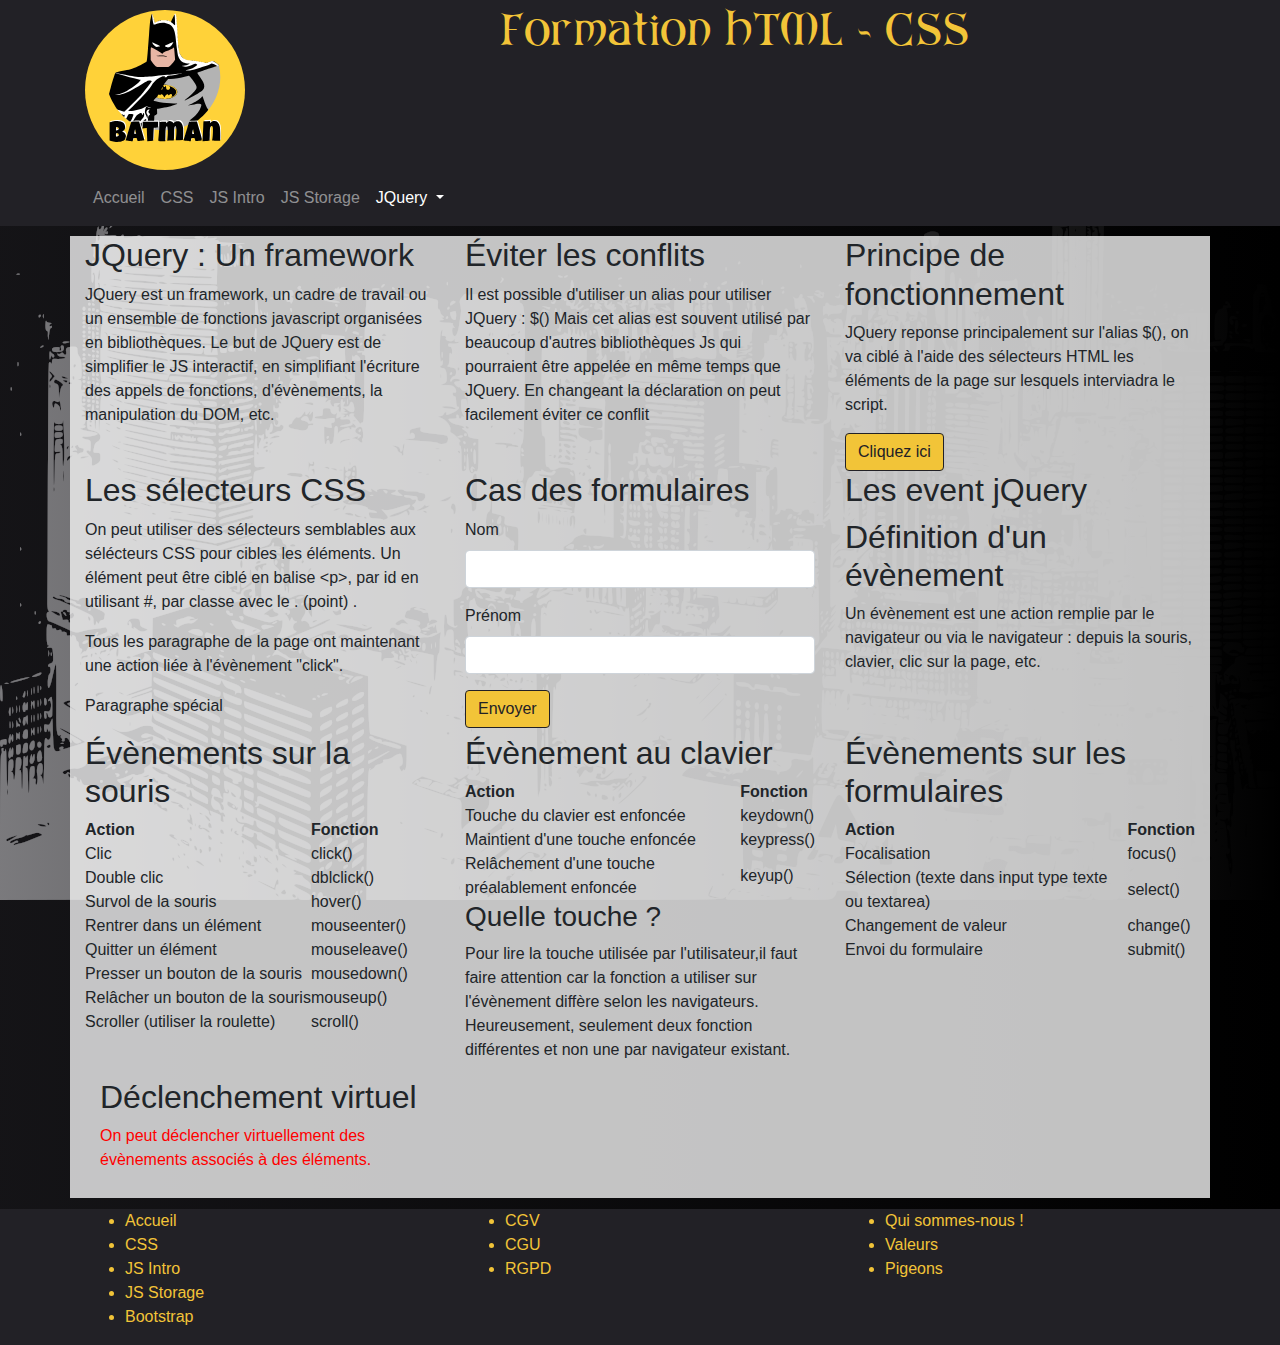
<file: bootstrap.html>
<!DOCTYPE html>
<html lang="fr">

<head>
    <meta charset="UTF-8">
    <meta http-equiv="X-UA-Compatible" content="IE=edge">
    <meta name="viewport" content="width=device-width, initial-scale=1.0">
    <title>Formation HTML CSS3 JavaScript JQuery</title>
    <link rel="stylesheet" href="./css/bootstrap.css" />
    <link rel="stylesheet" href="./css/bs-style.css" />
    <script src="./js/jquery.3.5.1.js"></script>
    <script src="./js/bootstrap.bundle.js"></script>
    <script src="./js/popper.js"></script>
    <script src="./js/jqscript.js"></script>
    <script>
        /* document.addEventListener('DOMContentLoaded', function(){});  */
        /*
        jQuery(document).ready(function(){
            console.log('Le DOM est prêt');
        });
        */
        // première version simplifiée
        /*
        jQuery( function(){
            console.log('Le DOM est prêt');
        });
        */
        // version simplifiée en utilisant un alias :
        /*
        $( function(){
            console.log('Le DOM est prêt');
        } );
        */
        /* version simplifiée avec alias évitant les conflit de nommage $ de l'alias */
        jQuery(function ($) {
            console.log('Le DOM est prêt');
            $('#firstBlood').click(function (event) {
                console.log(event.originalEvent);
                console.log($(this));
                console.log(`On a cliqué sur le bouton first blood ${this}!`);
            });

            // cibler tous les paragraphe de la page sauf le paragraphe avec l'id special
            let allPButSpecial = $('p:not(.special)');
            //console.log(allPButSpecial);
            allPButSpecial.click(function () {
                console.log($(this).text());
                $('p:not(.special)').each(function () {
                    $(this).css('color', 'inherit');
                });
                $(this).css('color', 'red');
            });

            $('button[type="submit"]').click(function (event) {
                event.preventDefault();
                let nom = $('#nom');
                let prenom = $('#prenom');
                console.log(`nom : ${nom}, prenom : ${prenom}`);
                if ('' === nom && '' === prenom) {
                    console.log('nom et prenom OK');
                    $('#formContact').submit();
                } else {
                    console.log('nom ou prénom');
                }
            });

            $(document).keyup((touche) => {
                let toucheAppuyee = touche.key;
                //console.log(touche);
                //console.log(toucheAppuyee);
                let toucheKeyCode = touche.which || touche.keyCode;
                $('#quelleTouche').text(`la touche appuyée est : ${toucheAppuyee} avec le charCode : ${toucheKeyCode}`);
            });

            $('#clickMeVirtuel').click(function () {
                console.log('tu as cliqué sur le paragraphe');
            });

            $('#clickMeVirtuel').trigger('click');

        })
    </script>
</head>
<header class="bg-dark text-light">
    <div class="container">
        <div class="row">
            <img src="./images/logo-batman.svg" alt="Logo batman SVG" id="logo" class="img-fluid col-2" />
            <h1 class="col-10 text-center" id="titre-logo">Formation HTML - CSS</h1>
        </div>
    </div>
</header>
<nav class="navbar navbar-expand-lg navbar-dark bg-dark">
    <div class="container">

        <button class="navbar-toggler" type="button" data-toggle="collapse" data-target="#navbarSupportedContent"
            aria-controls="navbarSupportedContent" aria-expanded="false" aria-label="Toggle navigation">
            <span class="navbar-toggler-icon"></span>
        </button>
        <div class="collapse navbar-collapse" id="navbarSupportedContent">
            <ul class="navbar-nav mr-auto">
                <li class="nav-item">
                    <a class="nav-link" href="./">Accueil</a>
                </li>
                <li class="nav-item">
                    <a class="nav-link" href="./css.html">CSS</a>
                </li>
                <li class="nav-item">
                    <a class="nav-link" href="./javascript.html">JS Intro</a>
                </li>
                <li class="nav-item">
                    <a class="nav-link" href="./storage.html">JS Storage</a>
                </li>
                <li class="nav-item dropdown active">
                    <a class="nav-link dropdown-toggle" href="#" id="navbarDropdown" role="button"
                        data-toggle="dropdown" aria-expanded="false">
                        JQuery
                    </a>
                    <div class="dropdown-menu" aria-labelledby="navbarDropdown">
                        <a class="dropdown-item active" href="./bootstrap.html">Bootstrap</a>
                        <a class="dropdown-item" href="./jqajax.html">AJAX JQ</a>
                    </div>
                </li>
            </ul>
        </div>

    </div>
</nav>
<main class="container">
    <section class="row">
        <article class="col-lg-4 col-sm-6">
            <header>
                <h2>JQuery : Un framework</h2>
            </header>
            <main>
                <p>
                    JQuery est un framework, un cadre de travail ou un ensemble de fonctions
                    javascript organisées en bibliothèques.
                    Le but de JQuery est de simplifier le JS interactif,
                    en simplifiant l'écriture des appels de fonctions, d'évènements, la manipulation
                    du DOM, etc.
                </p>
            </main>
        </article>
        <article class="col-lg-4 col-sm-6">
            <header>
                <h2>Éviter les conflits</h2>
            </header>
            <main>
                <p>
                    Il est possible d'utiliser un alias pour utiliser JQuery : $()
                    Mais cet alias est souvent utilisé par beaucoup d'autres bibliothèques Js qui
                    pourraient être appelée en même temps que JQuery. En changeant la déclaration on peut
                    facilement éviter ce conflit
                </p>
            </main>
        </article>
        <article class="col-lg-4 col-sm-6">
            <header>
                <h2>Principe de fonctionnement</h2>
            </header>
            <main>
                <p>
                    JQuery reponse principalement sur l'alias $(), on va ciblé à l'aide des sélecteurs
                    HTML les éléments de la page sur lesquels interviadra le script.
                </p>
            </main>
            <button id="firstBlood" class="btn btn-batman">Cliquez ici</button>
        </article>
    </section>
    <section class="row">
        <article class="col-lg-4 col-sm-6">
            <header>
                <h2>Les sélecteurs CSS</h2>
            </header>
            <main>
                <p>
                    On peut utiliser des sélecteurs semblables aux sélécteurs CSS pour cibles les éléments.
                    Un élément peut être ciblé en balise &lt;p&gt;,
                    par id en utilisant #, par classe avec le . (point) .
                </p>
                <p>
                    Tous les paragraphe de la page ont maintenant une action
                    liée à l'évènement "click".
                </p>
                <p class="special">
                    Paragraphe spécial
                </p>
            </main>
        </article>
        <article class="col-lg-4 col-sm-6">
            <h2>Cas des formulaires</h2>
            <form method="GET" id="formContact">
                <p>
                    <label class="form-label">
                        Nom
                    </label>
                    <input type="text" class="form-control" id="nom" name="nom" />
                </p>
                <p>
                    <label class="form-label">
                        Prénom
                    </label>
                    <input type="text" id="prenom" class="form-control" name="prenom" />
                </p>
                <button type="submit" id="submitForm" name="submitForm" class="btn btn-batman" value="Envoyer">
                    Envoyer
                </button>
            </form>
        </article>
        <article class="col-lg-4 col-sm-6">
            <header>
                <h2>Les event jQuery</h2>
            </header>
            <main>
                <h2>Définition d'un évènement</h2>
                <p>
                    Un évènement est une action remplie par le navigateur
                    ou via le navigateur : depuis la souris, clavier, clic sur la page, etc.
                </p>
            </main>
        </article>
        <article class="col-lg-4 col-sm-6">
            <header>
                <h2>Évènements sur la souris</h2>
            </header>
            <main>
                <table cellpadding="0" cellspacing="0">
                    <thead>
                        <tr>
                            <th>Action</th>
                            <th>Fonction</th>
                        </tr>
                    </thead>
                    <tbody>
                        <tr>
                            <td>Clic</td>
                            <td>click()</td>
                        </tr>
                        <tr>
                            <td>Double clic</td>
                            <td>dblclick()</td>
                        </tr>
                        <tr>
                            <td>Survol de la souris</td>
                            <td>hover()</td>
                        </tr>
                        <tr>
                            <td>Rentrer dans un élément</td>
                            <td>mouseenter()</td>
                        </tr>
                        <tr>
                            <td>Quitter un élément</td>
                            <td>mouseleave()</td>
                        </tr>
                        <tr>
                            <td>Presser un bouton de la souris</td>
                            <td>mousedown()</td>
                        </tr>
                        <tr>
                            <td>Relâcher un bouton de la souris</td>
                            <td>mouseup()</td>
                        </tr>
                        <tr>
                            <td>Scroller (utiliser la roulette)</td>
                            <td>scroll()</td>
                        </tr>
                    </tbody>
                </table>
            </main>
        </article>
        <article class="col-lg-4 col-sm-6">
            <header>
                <h2>Évènement au clavier</h2>
            </header>
            <main>
                <table cellpadding="0" cellspacing="0">
                    <thead>
                        <tr>
                            <th>Action</th>
                            <th>Fonction</th>
                        </tr>
                    </thead>
                    <tbody>
                        <tr>
                            <td>Touche du clavier est enfoncée</td>
                            <td>keydown()</td>
                        </tr>
                        <tr>
                            <td>Maintient d'une touche enfoncée</td>
                            <td>keypress()</td>
                        </tr>
                        <tr>
                            <td>Relâchement d'une touche préalablement enfoncée</td>
                            <td>keyup()</td>
                        </tr>
                    </tbody>
                </table>
                <h3>Quelle touche ?</h3>
                <p>
                    Pour lire la touche utilisée par l'utilisateur,il faut faire attention car la
                    fonction a utiliser sur l'évènement diffère selon les navigateurs.
                    Heureusement, seulement deux fonction différentes et non une par
                    navigateur existant.
                </p>
                <p id="quelleTouche">

                </p>
            </main>
        </article>
        <article class="col-lg-4 col-sm-6">
            <header>
                <h2>Évènements sur les formulaires</h2>
            </header>
            <main>
                <table cellpadding="0" cellspacing="0">
                    <thead>
                        <tr>
                            <th>Action</th>
                            <th>Fonction</th>
                        </tr>
                    </thead>
                    <tbody>
                        <tr>
                            <td>Focalisation</td>
                            <td>focus()</td>
                        </tr>
                        <tr>
                            <td>Sélection (texte dans input type texte ou textarea)</td>
                            <td>select()</td>
                        </tr>
                        <tr>
                            <td>Changement de valeur</td>
                            <td>change()</td>
                        </tr>
                        <tr>
                            <td>Envoi du formulaire</td>
                            <td>submit()</td>
                        </tr>
                    </tbody>
                </table>
            </main>
        </article>
    </section>
    <section class="col-lg-4 col-sm-6">
        <header>
            <h2>
                Déclenchement virtuel
            </h2>
        </header>
        <main>
            <p id="clickMeVirtuel">
                On peut déclencher virtuellement des évènements associés à des éléments.
            </p>
        </main>
    </section>
</main>
<footer class="bg-dark text-light">
    <div class="container">
        <div class="row">
            <nav class="col-sm-4">
                <ul>
                    <li><a href="./index.html" title="Lien vers la page d'accueil">Accueil</a></li>
                    <li><a href="./css.html" title="Le CSS en détail">CSS</a></li>
                    <li><a href="./javascript.html" title="Javascript introduction">JS Intro</a></li>
                    <li><a href="./storage.html" title="Javascript storage">JS Storage</a></li>
                    <li><a href="./bootstrap.html" title="Exemple de page bootstrap">Bootstrap</a></li>
                </ul>
            </nav>
            <nav class="col-sm-4">
                <ul>
                    <li><a href="#" title="Conditions générales de vente">CGV</a></li>
                    <li><a href="#" title="Conditions générales d'utilisation">CGU</a></li>
                    <li><a href="#" title="Réglement général sur la protection des données">RGPD</a></li>
                </ul>
            </nav>
            <nav class="col-sm-4">
                <ul>
                    <li><a href="#" title="Notre équipe">Qui sommes-nous !</a></li>
                    <li><a href="#" title="Nos valeurs">Valeurs</a></li>
                    <li><a href="#" title="Expression de la gratuité">Pigeons</a></li>
                </ul>
            </nav>
        </div>

    </div>

</footer>
</body>

</html>
</file>
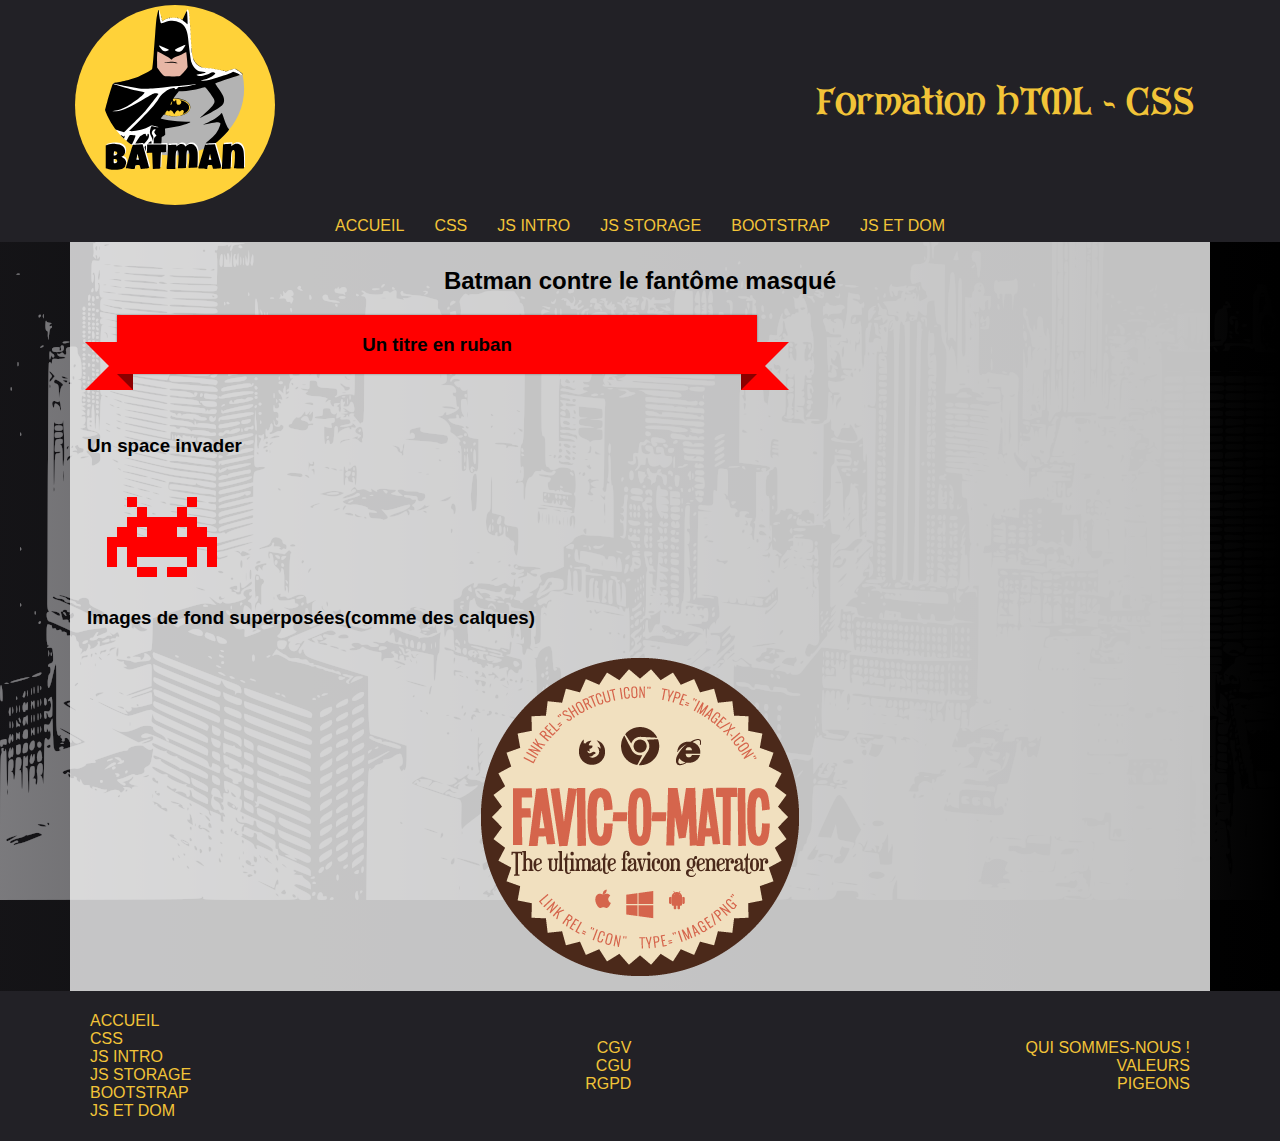
<file: css.html>
<!DOCTYPE html>
<html lang="fr">

<head>
    <meta charset="UTF-8">
    <meta name="viewport" content="width=device-width, initial-scale=1.0">
    <title>Formation HTML CSS3 JavaScript JQuery</title>

    <link rel="stylesheet" href="./css/all.css" />
    <link rel="stylesheet" href="./css/style.css" media="screen" />
    <script src="./js/script.js"></script>

    <!-- script js -->
    <script>
        loaded(function(){
            loadNav('body > nav');
            loadNav('body > footer > div nav.navFooter');
        });

    </script>
</head>

<body>
    <header>
        <div class="header">
            <img src="./images/logo-batman.svg" alt="Logo batman SVG" class="logo" />
            <h1>Formation HTML - CSS</h1>
        </div>
    </header>
    <nav>
    </nav>
    <main>
        <section>
            <article>
                <header>
                    <h2>Batman contre le fantôme masqué</h2>
                </header>
                <main>
                    <div style="margin: 20px 30px; height: 100px">
                        <div class="ruban">
                            <div class="ruban-contenu">
                                <h3>Un titre en ruban</h3>
                            </div>
                        </div>
                    </div>
                    <h3>Un space invader</h3>
                    <div id="space-invader"></div>
                    <h3>Images de fond superposées(comme des calques)</h3>
                    <div class="badge">
                        <div class="imgBG">

                        </div>
                        <div class="imgMG">
                            
                        </div>
                        <div class="imgFG">
                            
                        </div>
                    </div>
                </main>
            </article>
        </section>
    </main>
    <footer>
        <div class="footer">
            <nav class="navFooter">
                
            </nav>
            <nav>
                <ul>
                    <li><a href="#" title="Conditions générales de vente">CGV</a></li>
                    <li><a href="#" title="Conditions générales d'utilisation">CGU</a></li>
                    <li><a href="#" title="Réglement général sur la protection des données">RGPD</a></li>
                </ul>
            </nav>
            <nav>
                <ul>
                    <li><a href="#" title="Notre équipe">Qui sommes-nous !</a></li>
                    <li><a href="#" title="Nos valeurs">Valeurs</a></li>
                    <li><a href="#" title="Expression de la gratuité">Pigeons</a></li>
                </ul>
            </nav>
        </div>

    </footer>
</body>

</html>
</file>
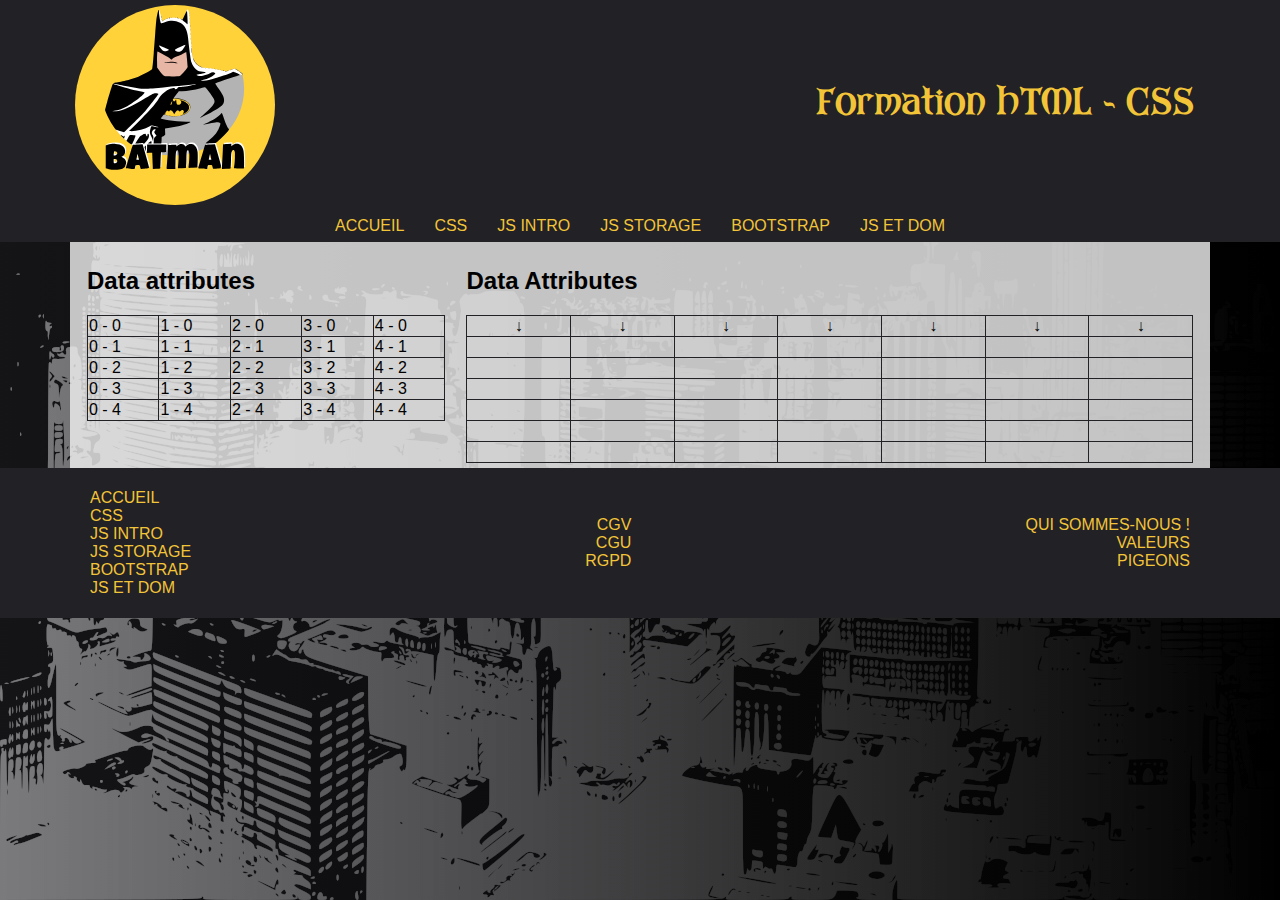
<file: dom.html>
<!DOCTYPE html>
<html lang="fr">

<head>
    <meta charset="UTF-8">
    <meta name="viewport" content="width=device-width, initial-scale=1.0">
    <title>Formation HTML CSS3 JavaScript JQuery</title>
    <link rel="stylesheet" href="./css/style.css" media="screen" />
    <link rel="stylesheet" href="./css/all.css" />
    <script src="./js/script.js"></script>
    <script>
        loaded(function(){
            loadNav('body > nav');
            loadNav('body > footer > div nav.navFooter');
            
            // ligne colonne rouge
            let coordonnees = sAll('[data-column][data-line]');
            coordonnees.forEach(element => {
                element.addEventListener('mouseover', function(){
                    let column = element.dataset.column;
                    let line = element.dataset.line;
                    sAll(`[data-column="${column}"]`).forEach( td => {
                        td.style.backgroundColor = 'rgba(255, 0, 0, 0.5)';
                    });
                    sAll(`[data-line="${line}"]`).forEach( td => {
                        td.style.backgroundColor = 'rgba(255, 0, 0, 0.5)';
                    });
                    s(`[data-line="${line}"][data-column="${column}"]`).style.backgroundColor = 'rgba(255, 0, 0, 1)';
                });
                element.addEventListener('mouseout', function(){
                    coordonnees.forEach( td => {
                        td.style.removeProperty('background-color');
                    });
                });
            });

            let colorNow = 'p4Red';
            sAll('table.p4 th').forEach( function(tableCol){
                let coord = 0;
                tableCol.addEventListener('click', function(){
                    coord = this.dataset.col;
                    for(let i = 6; i > 0; i--){
                        let cell = s(`td[data-col="${coord}"][data-row="${i}"]`);
                        if( !cell.classList.contains('p4Red') && !cell.classList.contains('p4Blue') ){
                            cell.classList.add(colorNow);
                            colorNow = ('p4Red' === colorNow)? 'p4Blue': 'p4Red';
                            break;
                        }
                    }
                });
            } );


        });
    </script>
</head>
<body>
    <header>
        <div class="header">
            <img src="./images/logo-batman.svg" alt="Logo batman SVG" class="logo" />
            <h1>Formation HTML - CSS</h1>
        </div>
    </header>
    <nav>
        
    </nav>
    <main>
        <section>
            <article>
                <header>
                    <h2>Data attributes</h2>
                </header>
                <main>
                    <table class="pointeur">
                        <tr>
                            <td data-column="0" data-line="0">0 - 0</td>
                            <td data-column="1" data-line="0">1 - 0</td>
                            <td data-column="2" data-line="0">2 - 0</td>
                            <td data-column="3" data-line="0">3 - 0</td>
                            <td data-column="4" data-line="0">4 - 0</td>
                        </tr>
                        <tr>
                            <td data-column="0" data-line="1">0 - 1</td>
                            <td data-column="1" data-line="1">1 - 1</td>
                            <td data-column="2" data-line="1">2 - 1</td>
                            <td data-column="3" data-line="1">3 - 1</td>
                            <td data-column="4" data-line="1">4 - 1</td>
                        </tr>
                        <tr>
                            <td data-column="0" data-line="2">0 - 2</td>
                            <td data-column="1" data-line="2">1 - 2</td>
                            <td data-column="2" data-line="2">2 - 2</td>
                            <td data-column="3" data-line="2">3 - 2</td>
                            <td data-column="4" data-line="2">4 - 2</td>
                        </tr>
                        <tr>
                            <td data-column="0" data-line="3">0 - 3</td>
                            <td data-column="1" data-line="3">1 - 3</td>
                            <td data-column="2" data-line="3">2 - 3</td>
                            <td data-column="3" data-line="3">3 - 3</td>
                            <td data-column="4" data-line="3">4 - 3</td>
                        </tr>
                        <tr>
                            <td data-column="0" data-line="4">0 - 4</td>
                            <td data-column="1" data-line="4">1 - 4</td>
                            <td data-column="2" data-line="4">2 - 4</td>
                            <td data-column="3" data-line="4">3 - 4</td>
                            <td data-column="4" data-line="4">4 - 4</td>
                        </tr>
                    </table>
                </main>
            </article>
            <article>
                <header>
                    <h2>Data Attributes</h2>
                </header>
                <main>
                    <table class="p4">
                        <thead>
                            <tr>
                                <th data-col="1"> ↓ </th>
                                <th data-col="2"> ↓ </th>
                                <th data-col="3"> ↓ </th>
                                <th data-col="4"> ↓ </th>
                                <th data-col="5"> ↓ </th>
                                <th data-col="6"> ↓ </th>
                                <th data-col="7"> ↓ </th>
                            </tr>
                        </thead>
                        <tbody>
                            <tr>
                                <td data-col="1" data-row="1">&nbsp;</td>
                                <td data-col="2" data-row="1">&nbsp;</td>
                                <td data-col="3" data-row="1">&nbsp;</td>
                                <td data-col="4" data-row="1">&nbsp;</td>
                                <td data-col="5" data-row="1">&nbsp;</td>
                                <td data-col="6" data-row="1">&nbsp;</td>
                                <td data-col="7" data-row="1">&nbsp;</td>
                            </tr>
                            <tr>
                                <td data-col="1" data-row="2">&nbsp;</td>
                                <td data-col="2" data-row="2">&nbsp;</td>
                                <td data-col="3" data-row="2">&nbsp;</td>
                                <td data-col="4" data-row="2">&nbsp;</td>
                                <td data-col="5" data-row="2">&nbsp;</td>
                                <td data-col="6" data-row="2">&nbsp;</td>
                                <td data-col="7" data-row="2">&nbsp;</td>
                            </tr>
                            <tr>
                                <td data-col="1" data-row="3">&nbsp;</td>
                                <td data-col="2" data-row="3">&nbsp;</td>
                                <td data-col="3" data-row="3">&nbsp;</td>
                                <td data-col="4" data-row="3">&nbsp;</td>
                                <td data-col="5" data-row="3">&nbsp;</td>
                                <td data-col="6" data-row="3">&nbsp;</td>
                                <td data-col="7" data-row="3">&nbsp;</td>
                            </tr>
                            <tr>
                                <td data-col="1" data-row="4">&nbsp;</td>
                                <td data-col="2" data-row="4">&nbsp;</td>
                                <td data-col="3" data-row="4">&nbsp;</td>
                                <td data-col="4" data-row="4">&nbsp;</td>
                                <td data-col="5" data-row="4">&nbsp;</td>
                                <td data-col="6" data-row="4">&nbsp;</td>
                                <td data-col="7" data-row="4">&nbsp;</td>
                            </tr>
                            <tr>
                                <td data-col="1" data-row="5">&nbsp;</td>
                                <td data-col="2" data-row="5">&nbsp;</td>
                                <td data-col="3" data-row="5">&nbsp;</td>
                                <td data-col="4" data-row="5">&nbsp;</td>
                                <td data-col="5" data-row="5">&nbsp;</td>
                                <td data-col="6" data-row="5">&nbsp;</td>
                                <td data-col="7" data-row="5">&nbsp;</td>
                            </tr>
                            <tr>
                                <td data-col="1" data-row="6">&nbsp;</td>
                                <td data-col="2" data-row="6">&nbsp;</td>
                                <td data-col="3" data-row="6">&nbsp;</td>
                                <td data-col="4" data-row="6">&nbsp;</td>
                                <td data-col="5" data-row="6">&nbsp;</td>
                                <td data-col="6" data-row="6">&nbsp;</td>
                                <td data-col="7" data-row="6">&nbsp;</td>
                            </tr>
                        </tbody>
                    </table>
                </main>
            </article>
        </section>
    </main>
    <footer>
        <div class="footer">
            <nav class="navFooter">
                
            </nav>
            <nav>
                <ul>
                    <li><a href="#" title="Conditions générales de vente">CGV</a></li>
                    <li><a href="#" title="Conditions générales d'utilisation">CGU</a></li>
                    <li><a href="#" title="Réglement général sur la protection des données">RGPD</a></li>
                </ul>
            </nav>
            <nav>
                <ul>
                    <li><a href="#" title="Notre équipe">Qui sommes-nous !</a></li>
                    <li><a href="#" title="Nos valeurs">Valeurs</a></li>
                    <li><a href="#" title="Expression de la gratuité">Pigeons</a></li>
                </ul>
            </nav>
        </div>

    </footer>
</body>

</html>
</file>
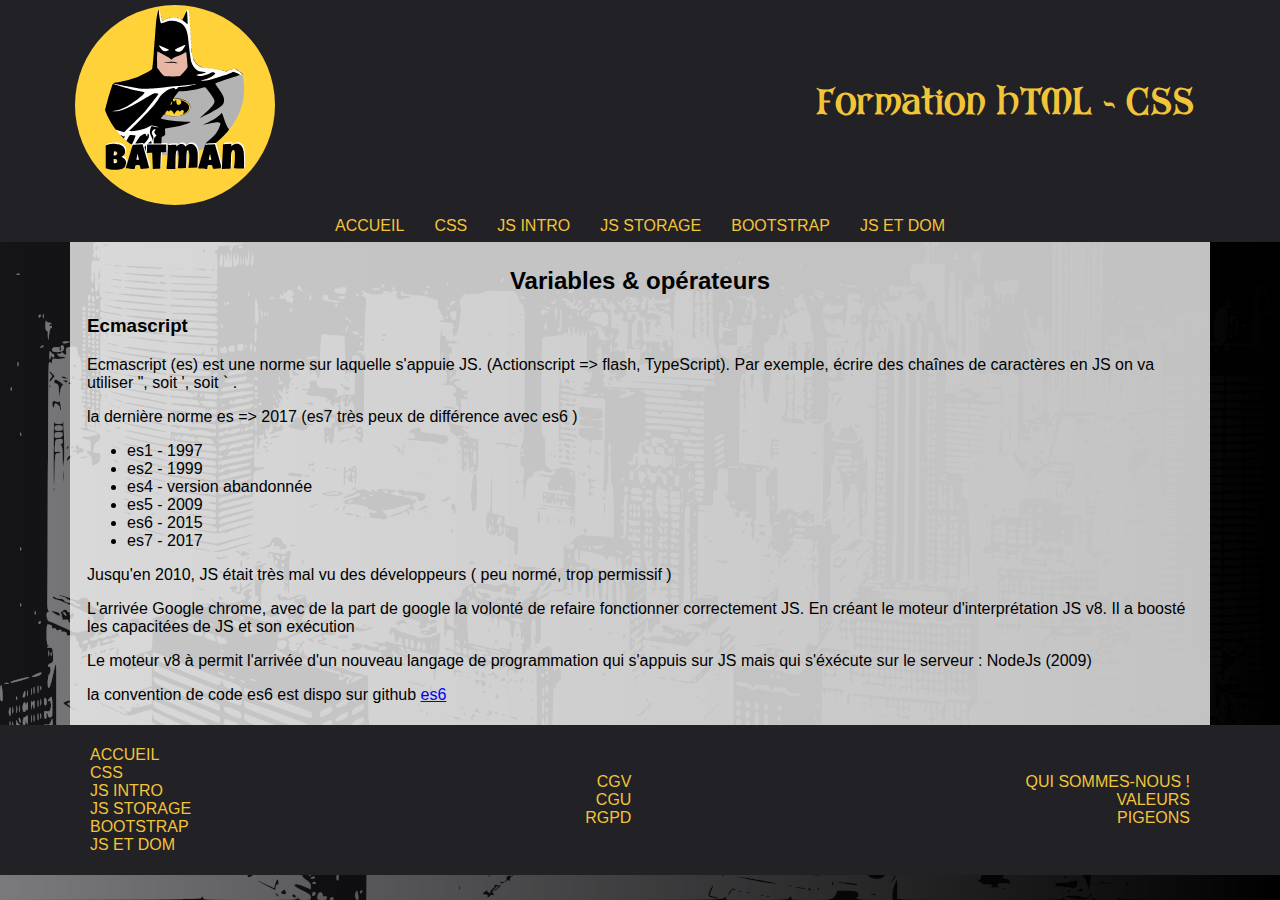
<file: javascript.html>
<!DOCTYPE html>
<html lang="fr">

<head>
    <meta charset="UTF-8">
    <meta name="viewport" content="width=device-width, initial-scale=1.0">
    <title>Formation HTML CSS3 JavaScript JQuery</title>
    <link rel="stylesheet" href="./css/style.css" media="screen" />
    <link rel="stylesheet" href="./css/all.css" />
    <script src="./js/script.js"></script>
    <script>
        loaded(function(){
            loadNav('body > nav');
            loadNav('body > footer > div nav.navFooter');
            /* JS - Introduction */
            /* JS est un langage non typé */
            /* JS fait du transtypage */
            let monEntier = 12;
            console.log(typeof(monEntier+1));
            monEntier += 'test';
            console.log(typeof(monEntier));
            monEntier = '12';
            console.log(typeof(monEntier++));
            console.log(monEntier);
            monEntier = parseInt(monEntier);
            console.log(typeof(monEntier));

            var nom = 'Duflot';
            let prenom = 'Nicolas';
            //let nomPrenom = nom + ' ' + prenom;
            let nomPrenom = `${nom} \n${prenom}`;
            console.log(nomPrenom);
            
            function afficheNom(){
                let prenom = 'Doudou';
                console.log(prenom);
            }

            afficheNom();
            console.log(prenom);

            /*

            Type dans JS
            [Primitif]
            int, float  => number (entier, float)
            bool        => bouléen
            null        => valeur nulle
            String      => chaîne de caractère

            [Référence]
            Array   => tableau 
            Object  => objet
            Json    => JavaScript Object Notation

            */

            // Opérateurs

            /*
            Mathématiques
            + 
            - 
            /
            % 
            * 
            ** (remplacement de Math.pow() 2 puissance 3 Math.pow(2,3) ) 
            => 2**3

            Incrémentation
            i++,
            ++i
            Décrémentation

            i--
            --i
            
            Logiques : 
            &&  (ET)
            ||  (OU)
            !   (NON)
            ^   (OU exclusif Binaire XOR)

            a ^ b   => si a et !b => true
                    => si !a et b => true
                    => si !a et !b => false
                    => si a et b => false
            
            Comparaison 
            < > <= >=
            == !=       => comparatif de valeur             ('2' == 2)  => true
            === !==     => comparatif de valeur et de type  ('2' === 2) => false
                                                            (2 === 2)   => true

            *
            */

            /*
            //hérité de Java
            //en java
            String a = 'Chaîne';
            a.equal('Chaîne'); // true

            String b = null;
            b.equal('Chaîne'); // nullPointerException

            //yoda code
            'Chaîne'.equal(b); // false

            */

            // avant es6 var tab = new Array('val', 12);
            // depuis la norme es6
            
            let cars = ['Peugeot', 'Citroën', 'Ford', 'Renault'];
            console.log(cars);
            console.table(cars);
            console.log(cars[1]);
            console.log(`Le tableau cars : ${cars} contient ${cars.length} élément(s)`);

            // les tableau sont l'équivalent d'objets Itérables
            // les boucles
            // for, while, do while, for in, forEach, es6 => for of

            console.log('---------- boucle for --------------');
            for(let i = 0; i < cars.length; i++){
                console.log(`la valeur cars[${i}] : ${cars[i]}`);
            }

            console.log('---------- boucle in ---------------');
            for(let index in cars){
                console.log(`la valeur cars[${index}] : ${cars[index]}`);
            }

            /*
            // on peut aussi utilser le for in pour capter les 
            // attributs et les méthodes d'un objet
            
            */

            let obj = {
                nom: 'Duflot',
                prenom: 'Nicolas',
                presentation: function(){
                    return `je m'appelle ${this.nom}`;
                }
            };

            console.log(obj);
            console.log(obj.presentation());

            for(let key in obj){
                if(Object.hasOwnProperty.call(obj, key)){
                    let element = obj[key];
                    console.log(element);
                }
            }

            console.log('---------- boucle of es6 -----------');
            for(let value of cars){
                console.log(`la valeur actuelle : ${value}`);
            }

            // méthode d'itération avec les tableaux
            // itération
            console.log('---------- méthode forEach avec les tableaux -----------');
            cars.forEach( function(element){
                console.log(`l'élément actuelle dans cars est : ${element}`);
            } );

            // .entries() es6 : vient du modèle objet
            // permet d'extraire les les clefs et valeurs des éléments du tableau
            // dans un tableau
            console.log('---------- méthode entries avec les tableaux -----------');
            for(let entry of cars.entries()){
                console.log(entry);
                console.log(entry[0]);
                console.log(entry[1]);
            }

            // méthodes tableaux 
            // manipulation des élément

            // ajout d'élément
            cars[cars.length] = 'Hyundai';

            cars.push('Seat');
            cars.push('Fiat', 'Toyota');

            console.log(cars);

            // supprimer des éléments dans un tableau
            // .pop(), .shift(), .splice()
            // .pop() extrait la dernière valeur du d'un tableau
            let extractLast = cars.pop();
            console.log(extractLast);
            console.log(cars);

            // .shift()
            //extrait la première valeur d'un tableau et recalcule les indices
            let extractFirst = cars.shift();
            console.log(extractFirst);
            console.log(cars);

            // .splice() 1 : extraire des valeurs dans le tableau (retourne un tableau)
            let removed = cars.splice(cars.indexOf('Ford'), 2);
            console.log(cars);
            console.log(removed);
            
            // .splice() 2 : remplace des valeurs dans le tableau (retourne un tableau)
            let replaced = cars.splice(cars.indexOf('Citroën'), 2, 'Alpine', 'Mazda');
            console.log(cars);
            console.log(replaced);
            
            // .splice() 3 : insertion de valeurs dans le tableau
            cars.splice(
                cars.indexOf('Mazda'), 
                0, 
                extractLast,
                extractFirst, 
                removed[0], 
                removed[1], 
                replaced[0], 
                replaced[1]);
            console.log(cars);

            console.log(`Mazda se trouve à l'index : ${cars.indexOf('Mazda')}`);
            console.log(`Nissan se trouve à l'index : ${cars.indexOf('Nissan')}`);

            // pour copier un tableau il ne faut pas
            let tab01 = [1,2,3,4,5];
            console.log(tab01);
            let tab02 = tab01; //tab02 n'est copie mais un alias (pointeur ou référence)  du tableau
            tab02.pop();
            console.log(tab01);

            tab01 = [1,2,3,4,5];
            console.log(tab01);
            tab02 = tab01.slice(); //slice copie chaque élément du tableau pour l'ajouter dans une autre tableau
            tab02.pop();
            console.log(tab01);

            // les tableaux à plusieurs dimensions ?

            let tab2d = [ ['a', 'b', 'c'], [11, 12 , 14, 15], [10, 23, 56, 4]];

            console.log(tab2d);
            console.table(tab2d);
            console.table(tab2d[1][1]);

            // int tabInt(10,10); // en C++
            console.log('---------- parcourir tab2d -----------');
            for (let i = 0; i < tab2d.length; i++) {
                for (let j = 0; j < tab2d[i].length; j++) {
                    console.log(tab2d[i][j]);
                }
            }

            // recherche d'un élément avec
            // .find()
            console.log('----- .find() ------');
            let arrayNum = [5, 8, 12, 130, 3, 44];

            let found = arrayNum.find( function(element){
                return element >= 20;
            });

            console.log(found);

            // recherche d'une collection d'élément(s) avec
            // .filter()
            console.log('----- .filter() ------');

            let filter = arrayNum.filter( function(element){
                return element >= 20;
            });

            console.log(filter);

            /* l'opérateur arrow */

            /*
            function(element){
                return element >= 20;
            }
            (element)=> { 
                let test = '';
                return element >= 20;
            }
            element => element >= 20;
            */

            console.log(arrayNum.filter( element => element >= 5));

            // .map()
            let numbers = [1, 2, 56, 4, 123];
            let newNumbers = numbers.map( function(value, index, array){
                console.log(index, value, array);
                return value*10;
            });

            console.log(numbers);
            console.log(newNumbers);

            // les conséquences
            let objet = {
                numbers: [1,2,3],
                times: 3,
                pourChaque: function(){
                    let _this = this;
                    for(let i = 0; i < this.numbers.length; i++){
                        console.log(`dans le for, this : ${this} et this.numbers[i] : ${this.numbers[i]}`);
                    }
                    this.numbers.forEach( function(value){
                        console.log(`dans le forEach, this : ${this} et value*this.times : ${value*this.times}`);
                        console.log(`dans le forEach, this : ${_this} et value*_this.times : ${value*_this.times}`);
                    } );
                },
                pourChaqueBis: function(){
                    for(let i = 0; i < this.numbers.length; i++){
                        console.log(`dans le for, this : ${this} et this.numbers[i] : ${this.numbers[i]}`);
                    }
                    this.numbers.forEach( value => {
                        console.log(`dans le forEach, this : ${this} et value*this.times : ${value*this.times}`);
                    } );
                }
            };

            console.log(objet);
            console.log(objet.pourChaque());
            console.log(objet.pourChaqueBis());

            // destructuration
            let liste = [1, 2, 3, 4];

            // mettre chacune des valeur dans une variable a, b, c
            /*
            let a = liste[0], b = liste[1], c = liste[2];
            */
            let [a, b, c] = liste;
            console.log(`a : ${a}, b : ${b}, c : ${c}`);

            let [d, e, , f, g] = liste;
            console.log(`d : ${d}, e : ${e}, f : ${f}, g :${g}`);

            let [h, i, j, k = 0, l = 5] = liste;
            console.log(`h : ${h}, i : ${i}, j : ${j}, k :${k}, l :${l} `);

            function testDestructuration(...valeurs){
                let [auto = true, test = 1, tabOption = []] = valeurs;
                console.log(`auto = ${auto}, test = ${test}, tabOption = ${tabOption}, valeurs = ${valeurs}`);
            }

            testDestructuration(false, 2, [56, 24, 'oui']);

            let number1 = 42;
            let number2 = 12;
            console.log(`avant => number1 : ${number1}, number2 : ${number2}`);
            [number1, number2] = [number2, number1];
            console.log(`après => number1 : ${number1}, number2 : ${number2}`);

            // destructuration d'objet
            let spy = {
                firstName: 'Bond',
                lastName: 'James',
                job: 'Agent Secret',
                helloBond: function(value){
                    return `Hello ${value}`;
                }
            };

            console.log(spy);
            console.log(spy.firstName);
            let {firstName, lastName, job, helloBond} = spy;
            console.log(firstName);
            console.log(helloBond('Peppa Pig'));

            // pour créer des alias dans la destructuration d'objet

            let {
                lastName: nomEspion,
                firstName: prenomEspion,
                job: boulot,
                pseudo = '007',
                helloBond: salutation
            } = spy;

            console.log(`nomEspion : ${nomEspion}`);
            console.log(`prenomEspion : ${prenomEspion}`);
            console.log(`boulot : ${boulot}`);
            console.log(`salutation('Monney Penny') : ${salutation('Monney Penny')}`);

            

        });
    </script>
</head>
<body>
    <header>
        <div class="header">
            <img src="./images/logo-batman.svg" alt="Logo batman SVG" class="logo" />
            <h1>Formation HTML - CSS</h1>
        </div>
    </header>
    <nav>
        
    </nav>
    <main>
        <section>
            <article>
                <header>
                    <h2>Variables & opérateurs</h2>
                </header>
                <main>
                    <h3>Ecmascript</h3>
                    <p>
                        Ecmascript (es) est une norme sur laquelle s'appuie JS.
                        (Actionscript => flash, TypeScript).
                        Par exemple, écrire des chaînes de caractères en JS on va utiliser ", soit ', soit ` .
                    </p>
                    <p>
                        la dernière norme es => 2017 (es7 très peux de différence avec es6 )
                    </p>
                    <ul>
                        <li>es1 - 1997</li>
                        <li>es2 - 1999</li>
                        <li>es4 - version abandonnée</li>
                        <li>es5 - 2009</li>
                        <li>es6 - 2015</li>
                        <li>es7 - 2017</li>
                    </ul>
                    <p>
                        Jusqu'en 2010, JS était très mal vu des développeurs ( peu normé,
                        trop permissif )
                    </p>
                    <p>
                        L'arrivée Google chrome, avec de la part de google la volonté
                        de refaire fonctionner correctement JS. En créant le moteur d'interprétation 
                        JS v8.
                        Il a boosté les capacitées de JS et son exécution
                    </p>
                    <p>
                        Le moteur v8 à permit l'arrivée d'un nouveau langage 
                        de programmation qui s'appuis sur JS mais qui s'éxécute sur le serveur : 
                        NodeJs (2009)
                    </p>
                    <p>
                        la convention de code es6 est dispo sur github 
                        <a href="https://github.com/elierotenberg/coding-styles/blob/master/es6.md" 
                        target="_blank">
                            es6
                        </a>
                    </p>
                </main>
            </article>
        </section>
    </main>
    <footer>
        <div class="footer">
            <nav class="navFooter">
                
            </nav>
            <nav>
                <ul>
                    <li><a href="#" title="Conditions générales de vente">CGV</a></li>
                    <li><a href="#" title="Conditions générales d'utilisation">CGU</a></li>
                    <li><a href="#" title="Réglement général sur la protection des données">RGPD</a></li>
                </ul>
            </nav>
            <nav>
                <ul>
                    <li><a href="#" title="Notre équipe">Qui sommes-nous !</a></li>
                    <li><a href="#" title="Nos valeurs">Valeurs</a></li>
                    <li><a href="#" title="Expression de la gratuité">Pigeons</a></li>
                </ul>
            </nav>
        </div>

    </footer>
</body>

</html>
</file>
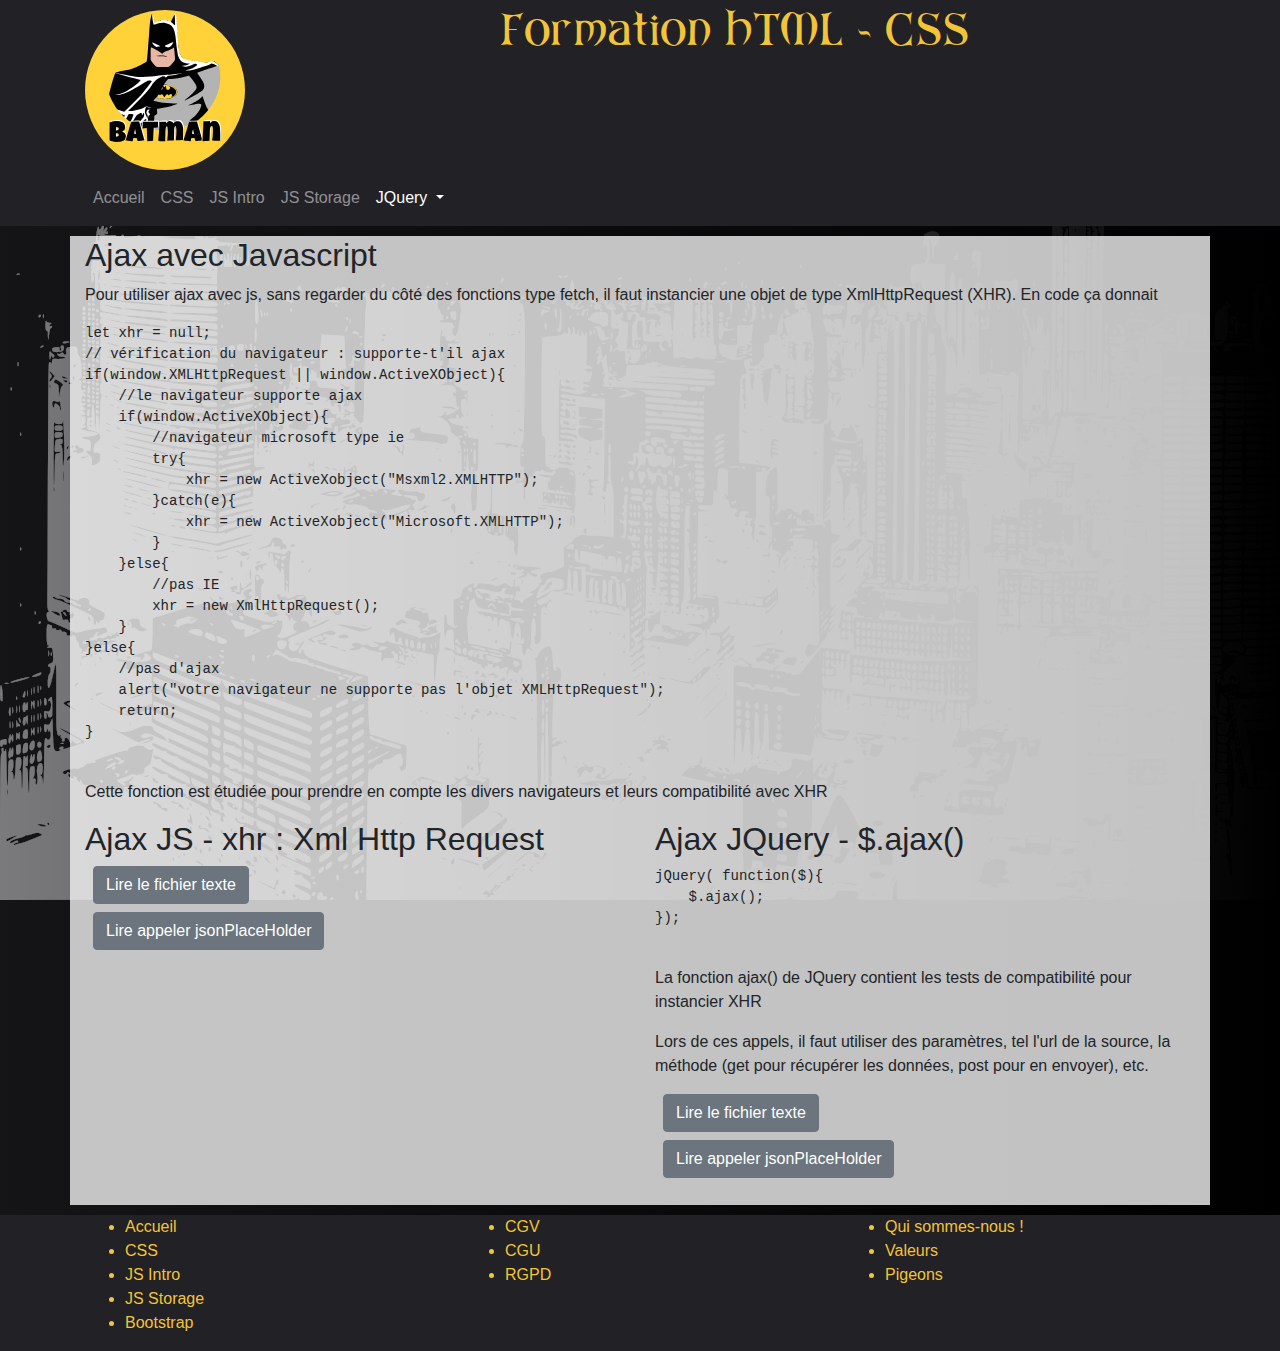
<file: jqajax.html>
<!DOCTYPE html>
<html lang="fr">

<head>
    <meta charset="UTF-8">
    <meta http-equiv="X-UA-Compatible" content="IE=edge">
    <meta name="viewport" content="width=device-width, initial-scale=1.0">
    <title>Formation HTML CSS3 JavaScript JQuery</title>
    <link rel="stylesheet" href="./css/bootstrap.css" />
    <link rel="stylesheet" href="./css/bs-style.css" />
    <script src="./js/jquery-3.6.0.js"></script>
    <script src="./js/bootstrap.bundle.js"></script>
    <script src="./js/popper.js"></script>
    <script src="./js/jqscript.js"></script>
    <script>
        jQuery(function ($) {
            let xhr = getXhr();
            // méthode 
            document.querySelectorAll('button.read').forEach(btn => {
                let result = document.querySelector('#result');
                console.log(btn);
                btn.addEventListener('click', function () {
                    //xhr.responseType = ('json' !== btn.dataset.type)? '': 'json';
                    // ajax peut eêtre ouvert en synchrone ou en asynchrone
                    // par défaut c'est en asynchrone
                    // méthode open(verbe HTTP, url, async(true / false), login, password)
                    /*
                    xhr.open('GET', btn.dataset.url, false);
                    xhr.send();
                    */
                    // xhr reçoit une réponse à la requête envoyée par .send()
                    /*
                    document.querySelector('#result').innerHTML = xhr.responseText;
                    */
                    xhr.onreadystatechange = () => {
                        //xhr.readystate 
                        /*
                        0 : unsent              -> .open() n'a pas encore été appelé
                        1 : opened              -> .open() n'a été appelé
                        2 : headers_received    -> les entêtes de la requête on été reçus
                        2 : loading             -> la requête est en cours de traîtement
                        4 : done                -> la requête est terminée 
                        */
                        // xhr.status est bon si le code de retour est égal à 200 (code retour Http)
                        if (200 !== xhr.status) {
                            result.innerHTML = `<b style="color:red;font-weight:bold">${xhr.status}</b>`;
                        } else {
                            result.innerHTML = `${xhr.responseText}`;
                        }
                    };
                    xhr.onerror = () => {
                        result.innerHTML = `<b style="color:red;font-weight:bold">
                            Une erreur xhr.status : ${xhr.status}</b>`;
                    };
                    xhr.open('GET', btn.dataset.url);
                    xhr.send();
                });
            });
            // ajax avec jquery
            let btnJQ = $('button.readJQ');
            console.log(btnJQ);
            let result = $('#result');
            btnJQ.click((event) => {
                console.log(event.currentTarget.dataset);
                let sourceUrl = event.currentTarget.dataset.url;
                let sourceType = event.currentTarget.dataset.type;
                console.log(sourceType);
                $.ajax({
                    url: sourceUrl,
                    type: 'GET',
                    dataType: sourceType
                })
                .done( function(response){
                    console.log('Connexion OK');
                    if('json' === sourceType){
                        let resultJQ = '';
                        console.log(response);
                        response.forEach(function(element){
                            console.log(element.name);
                            resultJQ += `${element.name} <br />`;
                        });
                        result.html(resultJQ);
                    }else{
                        result.html(response);
                    }
                })
                .fail(function(error){
                    console.log(`La requête s'est terminée en échec : ${error.responseText}`);
                    resultJQ.html(error.responseText);
                })
                .always(function(){
                    console.log('Requête effectuée');
                });
            });
        });
    </script>
</head>
<header class="bg-dark text-light">
    <div class="container">
        <div class="row">
            <img src="./images/logo-batman.svg" alt="Logo batman SVG" id="logo" class="img-fluid col-2" />
            <h1 class="col-10 text-center" id="titre-logo">Formation HTML - CSS</h1>
        </div>
    </div>
</header>
<nav class="navbar navbar-expand-lg navbar-dark bg-dark">
    <div class="container">

        <button class="navbar-toggler" type="button" data-toggle="collapse" data-target="#navbarSupportedContent"
            aria-controls="navbarSupportedContent" aria-expanded="false" aria-label="Toggle navigation">
            <span class="navbar-toggler-icon"></span>
        </button>
        <div class="collapse navbar-collapse" id="navbarSupportedContent">
            <ul class="navbar-nav mr-auto">
                <li class="nav-item">
                    <a class="nav-link" href="./">Accueil</a>
                </li>
                <li class="nav-item">
                    <a class="nav-link" href="./css.html">CSS</a>
                </li>
                <li class="nav-item">
                    <a class="nav-link" href="./javascript.html">JS Intro</a>
                </li>
                <li class="nav-item">
                    <a class="nav-link" href="./storage.html">JS Storage</a>
                </li>
                <li class="nav-item dropdown active">
                    <a class="nav-link dropdown-toggle" href="#" id="navbarDropdown" role="button"
                        data-toggle="dropdown" aria-expanded="false">
                        JQuery
                    </a>
                    <div class="dropdown-menu" aria-labelledby="navbarDropdown">
                        <a class="dropdown-item" href="./bootstrap.html">Bootstrap</a>
                        <a class="dropdown-item active" href="./jqajax.html">AJAX JQ</a>
                    </div>
                </li>
            </ul>
        </div>

    </div>
</nav>
<main class="container">
    <section class="row">
        <article class="col-sm-12">
            <header>
                <h2>Ajax avec Javascript</h2>
            </header>
            <main>
                <p>
                    Pour utiliser ajax avec js, sans regarder du côté des fonctions
                    type fetch, il faut instancier une objet de type XmlHttpRequest (XHR).
                    En code ça donnait
                </p>
                <pre>
let xhr = null;
// vérification du navigateur : supporte-t'il ajax
if(window.XMLHttpRequest || window.ActiveXObject){
    //le navigateur supporte ajax
    if(window.ActiveXObject){
        //navigateur microsoft type ie
        try{
            xhr = new ActiveXobject("Msxml2.XMLHTTP");
        }catch(e){
            xhr = new ActiveXobject("Microsoft.XMLHTTP");
        }
    }else{
        //pas IE
        xhr = new XmlHttpRequest();
    }
}else{
    //pas d'ajax
    alert("votre navigateur ne supporte pas l'objet XMLHttpRequest");
    return;
}
                </pre>
                <p>
                    Cette fonction est étudiée pour prendre en compte les divers navigateurs et
                    leurs compatibilité avec XHR
                </p>
            </main>
        </article>
    </section>
    <section class="row">
        <article class="col-sm-6">
            <header>
                <h2>Ajax JS - xhr : Xml Http Request</h2>
            </header>
            <main>
                <p class="m-2">
                    <button class="btn btn-secondary read" data-url="./documents/texte.txt" data-type="text">
                        Lire le fichier texte
                    </button>
                </p>
                <p class="m-2">
                    <button class="btn btn-secondary read" data-url="https://jsonplaceholder.typicode.com/users"
                        data-type="json">
                        Lire appeler jsonPlaceHolder
                    </button>
                </p>
                <p id="result">
                </p>
            </main>
        </article>
        <article class="col-sm-6">
            <header>
                <h2>Ajax JQuery - $.ajax()</h2>
            </header>
            <main>
                <pre>
jQuery( function($){
    $.ajax();
});
                </pre>
                <p>
                    La fonction ajax() de JQuery contient les tests de compatibilité
                    pour instancier XHR
                </p>
                <p>
                    Lors de ces appels, il faut utiliser des paramètres, tel l'url de la source,
                    la méthode (get pour récupérer les données, post pour en envoyer), etc.
                </p>
                <p class="m-2">
                    <button class="btn btn-secondary readJQ" data-url="./documents/texte.txt" data-type="text">
                        Lire le fichier texte
                    </button>
                </p>
                <p class="m-2">
                    <button class="btn btn-secondary readJQ" data-url="https://jsonplaceholder.typicode.com/users"
                        data-type="json">
                        Lire appeler jsonPlaceHolder
                    </button>
                </p>
                <p id="resultJQ">
                </p>
            </main>
        </article>
    </section>
    <section class="row">
        <article class="col-lg-4 col-sm-6">

        </article>
        <article class="col-lg-4 col-sm-6">

        </article>
        <article class="col-lg-4 col-sm-6">

        </article>
        <article class="col-lg-4 col-sm-6">

        </article>
        <article class="col-lg-4 col-sm-6">

        </article>
        <article class="col-lg-4 col-sm-6">

        </article>
    </section>
    <section class="col-lg-4 col-sm-6">

    </section>
</main>
<footer class="bg-dark text-light">
    <div class="container">
        <div class="row">
            <nav class="col-sm-4">
                <ul>
                    <li><a href="./index.html" title="Lien vers la page d'accueil">Accueil</a></li>
                    <li><a href="./css.html" title="Le CSS en détail">CSS</a></li>
                    <li><a href="./javascript.html" title="Javascript introduction">JS Intro</a></li>
                    <li><a href="./storage.html" title="Javascript storage">JS Storage</a></li>
                    <li><a href="./bootstrap.html" title="Exemple de page bootstrap">Bootstrap</a></li>
                </ul>
            </nav>
            <nav class="col-sm-4">
                <ul>
                    <li><a href="#" title="Conditions générales de vente">CGV</a></li>
                    <li><a href="#" title="Conditions générales d'utilisation">CGU</a></li>
                    <li><a href="#" title="Réglement général sur la protection des données">RGPD</a></li>
                </ul>
            </nav>
            <nav class="col-sm-4">
                <ul>
                    <li><a href="#" title="Notre équipe">Qui sommes-nous !</a></li>
                    <li><a href="#" title="Nos valeurs">Valeurs</a></li>
                    <li><a href="#" title="Expression de la gratuité">Pigeons</a></li>
                </ul>
            </nav>
        </div>

    </div>

</footer>
</body>

</html>
</file>
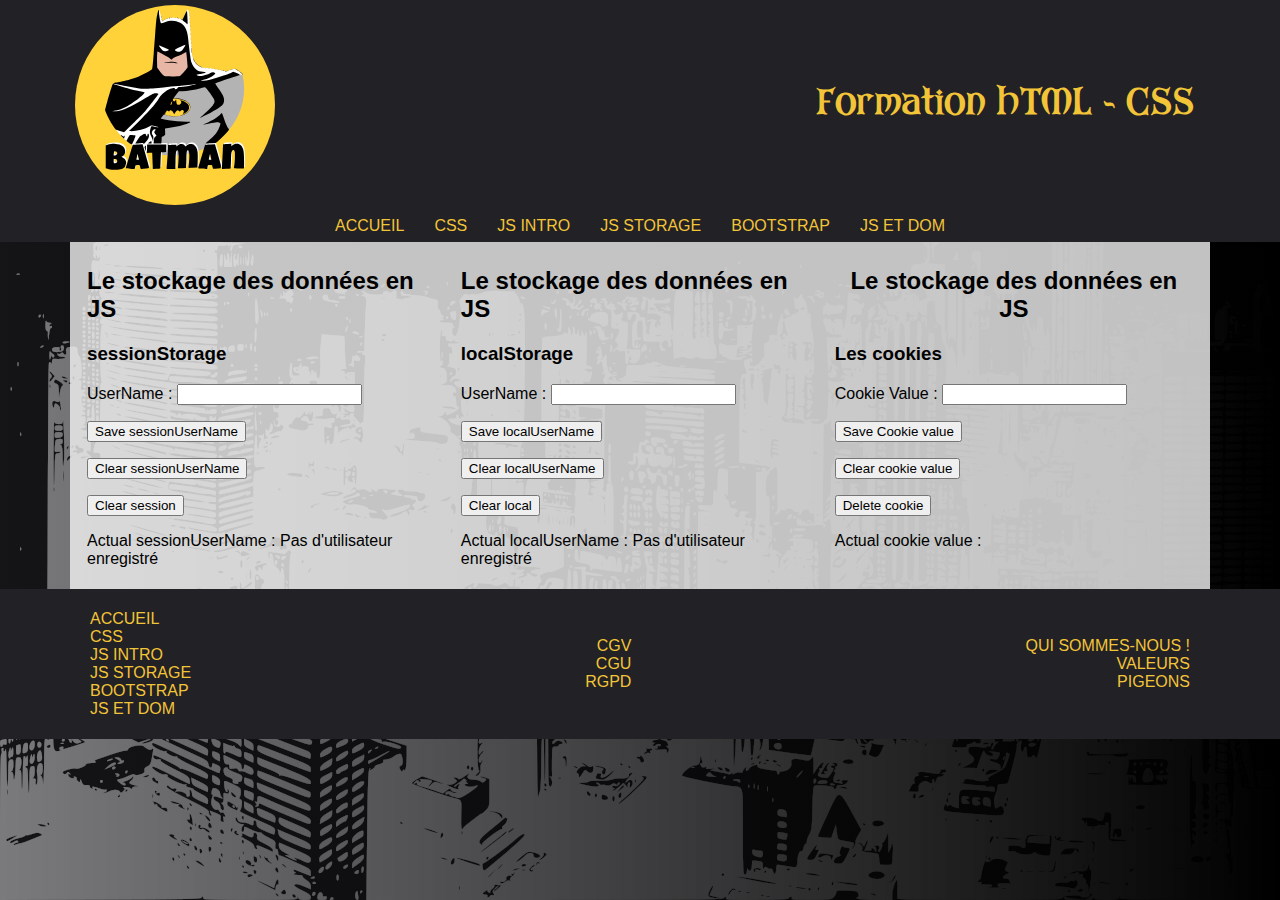
<file: storage.html>
<!DOCTYPE html>
<html lang="fr">

<head>
    <meta charset="UTF-8">
    <meta name="viewport" content="width=device-width, initial-scale=1.0">
    <title>Formation HTML CSS3 JavaScript JQuery</title>
    <link rel="stylesheet" href="./css/style.css" media="screen" />
    <link rel="stylesheet" href="./css/all.css" />
    <script src="./js/script.js"></script>
    <script>
        loaded(function(){
            loadNav('body > nav');
            loadNav('body > footer > div nav.navFooter');
            
            let inputSessionUser = s('#sessionUser');
            let dataSessionUserName = s('#dataSessionUserName');
            let btnSessionUserName = s('#btnSession');
            /*
            if(userName = sessionStorage.getItem('sessionUserName')){
                dataSessionUserName.innerText = userName;
            }else{
                dataSessionUserName.innerText = 'Pas d\'utilisateur enregistré';
            }
            */
            //on peut écrire aussi : 

            dataSessionUserName.innerText = sessionStorage.getItem('sessionUserName') || 'Pas d\'utilisateur enregistré';
            
            btnSessionUserName.addEventListener('click', function(evenement){
                console.log(evenement);
                if(inputSessionUser.value !== ''){
                    console.log('Enregistrement en session du userName');
                    sessionStorage.setItem('sessionUserName', inputSessionUser.value);
                    dataSessionUserName.innerText = inputSessionUser.value;
                    inputSessionUser.value = '';
                    console.log(sessionStorage);
                }
            });
            
            s('#btnClearSessionUserName').addEventListener('click', function(){
                console.log(sessionStorage);
                console.log('Vider userName de la session');
                delete sessionStorage['sessionUserName'];
                console.log(sessionStorage);
            });

            s('#btnClearSession').addEventListener('click', function(){
                console.log(sessionStorage);
                console.log('Vider session');
                sessionStorage.clear();
                console.log(sessionStorage);
            });

            // localStorage 
            let inputLocalUser = s('#localUser');
            let dataLocalUserName = s('#dataLocalUserName');
            let btnLocalUserName = s('#btnLocal');

            dataLocalUserName.innerText = sessionStorage.getItem('localUserName') || 'Pas d\'utilisateur enregistré';
            
            btnLocalUserName.addEventListener('click', function(evenement){
                console.log(evenement);
                if(inputLocalUser.value !== ''){
                    console.log('Enregistrement en local du userName');
                    localStorage.setItem('localUserName', inputLocalUser.value);
                    dataLocalUserName.innerText = inputLocalUser.value;
                    inputLocalUser.value = '';
                    console.log(localStorage);
                }
            });
            
            s('#btnClearLocalUserName').addEventListener('click', function(){
                console.log(localStorage);
                console.log('Vider userName de la local');
                delete localStorage['localUserName'];
                console.log(localStorage);
            });

            s('#btnClearLocal').addEventListener('click', function(){
                console.log(localStorage);
                console.log('Vider local');
                localStorage.clear();
                console.log(localStorage);
            });

            // pour créer un cookie, il lui faut un nom, 
            // une date d'expiration, un chemin, un type d'accessibilité du cookie 
            // et si on utilise https ou pas pour la requête depuis des sites tiers
            // création dans script.js des fonctione de gestion de cookie
            /*
            let dateTest = new Date();
            console.log(dateTest);
            dateTest.setTime( dateTest.getTime() + ( 1 * 24 * 60 * 60 * 1000) + (60 * 60 * 1000));
            console.log(dateTest.toUTCString());
            */

            let inputCookieValue = s('#cookieValue');
            let cookieValueSpan = s('#cookieValueSpan');

            //btnCookie btnClearCookieValue btnDeleteCookie

            s('#btnCookie').addEventListener('click', function(){
                if(inputCookieValue !== ''){
                    setCookie('monCookie', inputCookieValue.value, 1);
                    inputCookieValue.value = '';
                    cookieValueSpan.innerText = getCookie('monCookie');
                    //console.log(document.cookie);
                }
            });

            s('#btnClearCookieValue').addEventListener('click', function(){
                setCookie('monCookie', '', 1);
                inputCookieValue.value = '';
                cookieValueSpan.innerText = getCookie('monCookie');
                //console.log(document.cookie);
            });

            s('#btnDeleteCookie').addEventListener('click', function(){
                setCookie('monCookie');
                inputCookieValue.value = '';
                cookieValueSpan.innerText = '';
                //console.log(document.cookie);
            });

        });
    </script>
</head>
<body>
    <header>
        <div class="header">
            <img src="./images/logo-batman.svg" alt="Logo batman SVG" class="logo" />
            <h1>Formation HTML - CSS</h1>
        </div>
    </header>
    <nav>
        
    </nav>
    <main>
        <section>
            <article>
                <header>
                    <h2>Le stockage des données en JS</h2>
                </header>
                <main>
                    <h3>sessionStorage</h3>
                    <p>
                        <label>UserName :</label>
                        <input type="text" id="sessionUser" value="" />
                    </p>
                    <p>
                        <button id="btnSession">
                            Save sessionUserName
                        </button>
                    </p>
                    <p>
                        <button id="btnClearSessionUserName">
                            Clear sessionUserName
                        </button>
                    </p>
                    <p>
                        <button id="btnClearSession">
                            Clear session
                        </button>
                    </p>
                    <p>
                        Actual sessionUserName : <span id="dataSessionUserName"></span>
                    </p>
                </main>
            </article>
            <article>
                <header>
                    <h2>Le stockage des données en JS</h2>
                </header>
                <main>
                    <h3>localStorage</h3>
                    <p>
                        <label>UserName :</label>
                        <input type="text" id="localUser" value="" />
                    </p>
                    <p>
                        <button id="btnLocal">
                            Save localUserName
                        </button>
                    </p>
                    <p>
                        <button id="btnClearLocalUserName">
                            Clear localUserName
                        </button>
                    </p>
                    <p>
                        <button id="btnClearLocal">
                            Clear local
                        </button>
                    </p>
                    <p>
                        Actual localUserName : <span id="dataLocalUserName"></span>
                    </p>
                </main>
            </article>
            <article>
                <header>
                    <h2>Le stockage des données en JS</h2>
                </header>
                <main>
                    <h3>Les cookies</h3>
                    <p>
                        <label>Cookie Value :</label>
                        <input type="text" id="cookieValue" value="" />
                    </p>
                    <p>
                        <button id="btnCookie">
                            Save Cookie value
                        </button>
                    </p>
                    <p>
                        <button id="btnClearCookieValue">
                            Clear cookie value
                        </button>
                    </p>
                    <p>
                        <button id="btnDeleteCookie">
                            Delete cookie
                        </button>
                    </p>
                    <p>
                        Actual cookie value : <span id="cookieValueSpan"></span>
                    </p>
                </main>
            </article>
        </section>
    </main>
    <footer>
        <div class="footer">
            <nav class="navFooter">
                
            </nav>
            <nav>
                <ul>
                    <li><a href="#" title="Conditions générales de vente">CGV</a></li>
                    <li><a href="#" title="Conditions générales d'utilisation">CGU</a></li>
                    <li><a href="#" title="Réglement général sur la protection des données">RGPD</a></li>
                </ul>
            </nav>
            <nav>
                <ul>
                    <li><a href="#" title="Notre équipe">Qui sommes-nous !</a></li>
                    <li><a href="#" title="Nos valeurs">Valeurs</a></li>
                    <li><a href="#" title="Expression de la gratuité">Pigeons</a></li>
                </ul>
            </nav>
        </div>

    </footer>
</body>

</html>
</file>
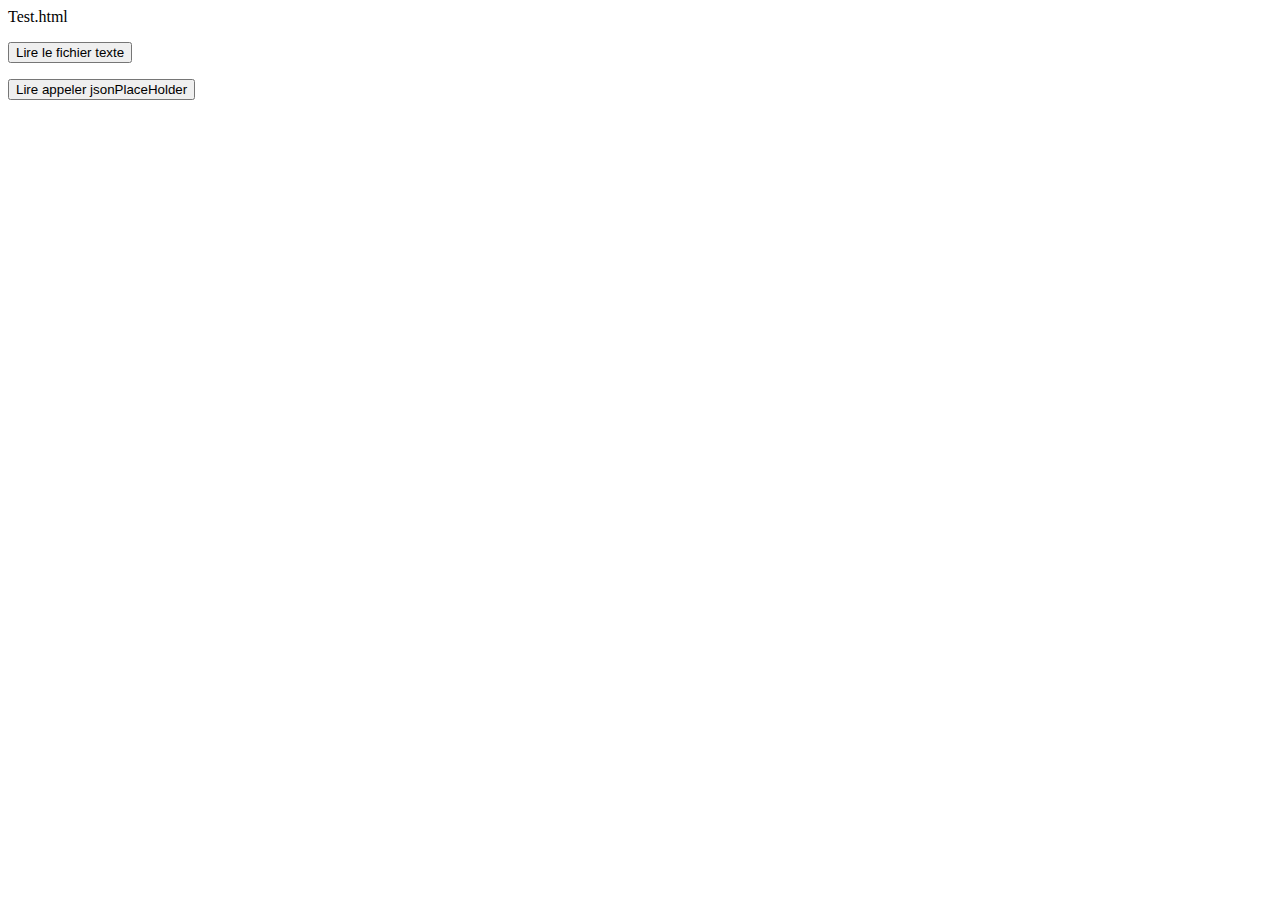
<file: test.html>
<!DOCTYPE html>
<html lang="fr">

<head>
    <meta charset="UTF-8">
    <meta http-equiv="X-UA-Compatible" content="IE=edge">
    <meta name="viewport" content="width=device-width, initial-scale=1.0">
    <title>Document</title>
    <script src="./js/jquery-3.6.0.js"></script>
    <script src="./js/jqscript.js"></script>
    <script>
        jQuery(function ($) {
            // ajax avec jquery
            let btnJQ = $('button.readJQ');
            
            let resultJQ = $('#resultJQ');
            console.log(resultJQ);
            btnJQ.click((event) => {
                //console.log(event.currentTarget.dataset);
                /*let sourceUrl = event.currentTarget.dataset.url;
                let sourceType = event.currentTarget.dataset.url;*/
                jQuery.ajax({
                    //url: "./json/posts.json",
                    url: "https://jsonplaceholder.typicode.com/posts",
                    type: "GET",
                    dataType: "json"
                })
                    .done(function (response) {
                        console.log("connexion OK");
                        resultJQ.html(response);
                    })
                    .fail(
                        function (error) {
                            //console.log("connexion KO");
                            console.log(`La requête s'est terminée en échec : ${error.responseText}`)
                            resultJQ.html(error.responseText);
                        }
                    )
                    .always(function () {
                        console.log("Requête effectuée");
                    });
            });
        });
    </script>
</head>

<body>
    Test.html
    <p class="m-2">
        <button class="btn btn-secondary readJQ" data-url="./documents/texte.txt" data-type="text">
            Lire le fichier texte
        </button>
    </p>
    <p class="m-2">
        <button class="btn btn-secondary readJQ" data-url="https://jsonplaceholder.typicode.com/users" data-type="json">
            Lire appeler jsonPlaceHolder
        </button>
    </p>
    <p id="resultJQ">
    </p>
</body>

</html>
</file>
<file: css/bs-style.css>
:root{
    --color-font: #222126;
    --jaune-logo: #F2C438;
    --orange-logo: #F2B544;
    --orange-btn: #f0a926;
    --gris-leger: rgb(242, 242,242); /* F2F2F2 */
    --gris-leger-80: rgba(242, 242,242, 0.8); /* F2F2F2 */
    font-size: 16px;
}

/* Police spéciale */
@font-face{
    font-family: 'Arkham_reg';
    src :   url('../fonts/Arkham_reg.eot');
    src :   url('../fonts/Arkham_reg.eot') format('embedded-opentype'), 
            url('../fonts/Arkham_reg.woff2') format('woff2'),
            url('../fonts/Arkham_reg.woff') format('woff'),
            url('../fonts/Arkham_reg.svg#Arkham_reg') format('svg');
}

.bg-dark {
	background-color: var(--color-font) !important;
}

.text-light, .text-light a, .text-light a:visited{
	color: var(--jaune-logo) !important;
}

.btn-batman {
	color: var(--color-font);
	background-color: var(--jaune-logo);
	border-color: var(--color-font);
}

.btn-batman:hover {
	background-color: var(--orange-btn);
}

.dropdown-item.active, .dropdown-item:active {
	color: var(--color-font);
	background-color: var(--jaune-logo);
}

h1{
    font-family: 'Arkham_reg';
}

body{
    background-color: #000;
    background: linear-gradient(to right, rgba(34,33,38,0.6), rgba(0,0,0,1)),
                url('../images/city-black-n-white.png') bottom left fixed repeat-x, #000;
}

body > header{
    padding-top: 10px;
}

body > main{
    background-color: var(--gris-leger-80);
    margin: 0.65rem 0;
    padding-bottom: 0.65rem;
}
</file>
<file: css/style.css>
/*
px, em, rem, pt, %, vw & vh, cm, mm
em  :   cadratin
rem :   cadratin racine

*/
:root{
    --police-principale: Arial, Helvetica, sans-serif;
    --color-font: #222126;
    --jaune-logo: #F2C438;
    --orange-logo: #F2B544;
    --gris-leger: rgb(242, 242,242); /* F2F2F2 */
    --gris-leger-80: rgba(242, 242,242, 0.8); /* F2F2F2 */
    font-size: 16px;
}

/* Police spéciale */
@font-face{
    font-family: 'Arkham_reg';
    src :   url('../fonts/Arkham_reg.eot');
    src :   url('../fonts/Arkham_reg.eot') format('embedded-opentype'), 
            url('../fonts/Arkham_reg.woff2') format('woff2'),
            url('../fonts/Arkham_reg.woff') format('woff'),
            url('../fonts/Arkham_reg.svg#Arkham_reg') format('svg');
}

*::before, *::after, *{
    box-sizing: border-box;
}

img{
    max-width: 100%;
}

.galerie{
    display:flex;
    flex-wrap: wrap;
    justify-content: space-around;
    background-color: black;
}



figure.videoExt{
    position: relative;
    padding-bottom:56.25%;
    height:0;
    overflow:hidden;
}

.videoExt iframe{
    width:100%;
    height:100%;
    position:absolute;
    left:0px;
    top:0px;
    overflow:hidden
}

figure{
    margin: 10px 0;
    display: flex;
    flex-direction: column;
    justify-content: center;
    background-color: black;
}

figcaption{
    padding: 5px;
    text-align: center;
    background-color: var(--gris-leger);
}

figure img{
    margin-left: auto;
    margin-right: auto;
}

img.logo{
    max-width: 25vw;
    max-height: 200px;
    min-width: 100px;
}

audio{
    width: 100%;
}

.rouge-gras{
    color: red;
    font-weight: bold;
}

.rouge-gras::before{
    content: open-quote;
}

.rouge-gras::after{
    content: close-quote;
}

p.triangle::before{
    width: 0px;
    height: 0px;
    border: 5px solid transparent;
    border-right-width: 0;
    border-left-width: 10px;
    border-left-color: #f00;
    display: inline-block;
    content: "";
}

.header, .footer{
    width: 100%;
    display: flex;
    justify-content: space-between;
    align-items: center;
    padding: 5px;
    margin-left: auto;
    margin-right: auto;
}

.footer{
    flex-wrap: wrap;
}

.ruban{
    width: 50%;
}

.ruban{
    position: absolute;
    text-align: center;
    background-color: red;
    box-shadow: rgba(0,0,0,0.4) 0 0 2px;
    z-index: 2;
}

.ruban::before, .ruban::after{
    content: "";
    position: absolute;
    display: block;
    bottom: -1rem;
    border: 1.5rem solid red;
    z-index: -1;
}

.ruban::before{
    left:-2rem;
    border-right-width: 1.5rem;
    border-left-color: transparent;
}

.ruban::after{
    right:-2rem;
    border-left-width: 1.5rem;
    border-right-color: transparent;
}

.ruban .ruban-contenu::before, .ruban .ruban-contenu::after{
    border-color: darkred transparent transparent;
    position: absolute;
    display: block;
    border-style: solid;
    bottom: -1rem;
    content: "";
}

#space-invader{
    margin: 70px;
    width: 10px;
    height: 10px;
    background-color: red;
    box-shadow: 0 0 0 10px red,
    0 10px 0 10px red,
    -25px 15px 0 5px red,
    25px 15px 0 5px red,
    -30px -30px 0 0 red,
    30px -30px 0 0 red,
    -20px -20px 0 0 red,
    20px -20px 0 0 red,
    -30px -10px 0 0 red,
    -20px -10px 0 0 red,
    20px -10px 0 0 red,
    30px -10px 0 0 red,
    -40px 0 0 0 red,
    -30px 0 0 0 red,
    30px 0 0 0 red,
    40px 0 0 0 red,
    -50px 10px 0 0 red,
    -40px 10px 0 0 red,
    40px 10px 0 0 red,
    50px 10px 0 0 red,
    -50px 20px 0 0 red,
    50px 20px 0 0 red,
    -50px 30px 0 0 red,
    -30px 30px 0 0 red,
    30px 30px 0 0 red,
    50px 30px 0 0 red,
    -20px 40px 0 0 red,
    -10px 40px 0 0 red,
    10px 40px 0 0 red,
    20px 40px 0 0 red;
}

.ruban .ruban-contenu::before{
    left: 0;
    border-width: 1rem 0 0 1rem;
}

.ruban .ruban-contenu::after{
    right: 0;
    border-width: 1rem 1rem 0 0;
}

.badge, .imgBG, .imgMG, .imgFG{
    width: 338px;
    height: 338px;
    margin-left: auto;
    margin-right: auto;
}

.imgBG, .imgMG, .imgFG{
    position: absolute;
}

.imgBG{
    background: url('../images/superposition/logo-pt1.png');
    z-index: 1;
}

.imgMG{
    background: url('../images/superposition/logo-pt2.png');
    z-index: 2;
}

.imgFG{
    background: url('../images/superposition/logo-pt3.png');
    z-index: 3;
}

h1{
    margin: 0;
    text-align: center;
    padding: 0 10px;
    font-family: 'Arkham_reg';
    color: var(--jaune-logo);
}

a button{
    cursor: pointer;
}

table{
    border-collapse: collapse;
    width: 100%;
}

.pointeur td{
    width: 20%;
}

.p4 td{
    width: 14%;
}

.p4Red{
    background-color: #dc3545;
}

.p4Blue{
    background-color: #0d6efd;
}

table td, table th{
    border: 1px solid var(--color-font);
}

body{
    font-family: var(--police-principale);
    margin: 0;
    background-color: #000;
    background: linear-gradient(to right, rgba(34,33,38,0.6), rgba(0,0,0,1)),
                url('../images/city-black-n-white.png') bottom left fixed repeat-x, #000;
}

body > header, body > footer{
    background-color: var(--color-font);
}

body > main{
    width: 100%;
    padding-right: .75rem;
    padding-left: .75rem;
    margin-right: auto;
    margin-left: auto;
    background-color: var(--gris-leger-80);
}

body > nav > ul{
    display: flex;
    list-style-type: none;
    padding: 0;
    margin: 0;
    justify-content: center;
    line-height: 2rem;
    flex-wrap: wrap;
    background-color: var(--color-font);
}

body > nav > ul > li > a, 
body > nav > ul > li > a:visited, 
body > footer > .footer > nav > ul > li > a,
body > footer > .footer > nav > ul > li > a:visited
{
    text-decoration: none;
    padding: 0 15px;
    display: block;
    color: var(--jaune-logo);
    text-transform: uppercase;
}

body > footer > .footer > nav > ul{
    text-decoration: none;
    list-style-type: none;
    padding: 0;
}

body > nav > ul > li > a:hover, 
body > nav > ul > li > a:focus, 
body > footer > .footer > nav > ul > li > a:hover,
body > footer > .footer > nav > ul > li > a:focus{
    background-color: var(--jaune-logo);
    color: var(--color-font);
}

body > nav > ul > li > a.activeNavLink{
    background-color: var(--jaune-logo);
    color: var(--color-font);
}

body > main > section{
    display: flex;
    flex-wrap: wrap;
    justify-content: space-between;
}

body > main section > article{
    width: 100%;
    padding: 5px;
}

body > footer > .footer > ul{
    list-style-type: none;
    padding: 0;
    margin: 0;
    width: 100%;
    margin-bottom: 10px;
}

body > footer > .footer > ul > li{
    text-align: center;
}

body > footer > .footer > ul > li > a{
    line-height: 2rem;
}


/* Small devices (landscape phones, 576px and up) */
@media (min-width: 576px) { 
    body > main, .header, .footer {
        max-width: 540px;
    }
 }
/* Medium devices (tablets, 768px and up) */
@media (min-width: 768px) { 
    body > main, .header, .footer {
        max-width: 720px;
    }

    body > main > section > article{
        width: 50%;
    }

    body > main > section > article:last-child:nth-of-type(odd){
        width: 100%;
    }

    body > main > section > article:last-child:nth-of-type(odd) > header > h2, 
    body > main > section > article:last-child:nth-of-type(odd) > header > h3{
        text-align: center;
    }

    body > footer > .footer > ul{
        width: 33%;
    }

    body > footer > .footer > nav.navFooter > ul > li > a{
        text-align: left;
    }

    body > footer > .footer > nav > ul > li > a{
        text-align: right;
    }
 }
/* Large devices (desktops, 992px and up) */
@media (min-width: 992px) { 
    body > main, .header, .footer {
        max-width: 960px;
    }
 }
/* X-Large devices (large desktops, 1200px and up) */
@media (min-width: 1200px) { 
    body > main, .header, .footer {
        max-width: 1140px;
    }

    body > main > section > article{
        width: 33%;
    }

    body > main > section > article:last-child:nth-child(2){
        width: 66%;
    }

    body > main > section > article:last-child:nth-child(3){
        width: 33%;
    }

 }
/*  XX-Large devices (larger desktops, 1400px and up) */
@media (min-width: 1400px) { 
    body > main, .header, .footer {
        max-width: 1320px;
    }
 }

 @media (print){
    body > header, body > nav, body > footer, article > footer{
        display: none;
    }
 }
</file>
